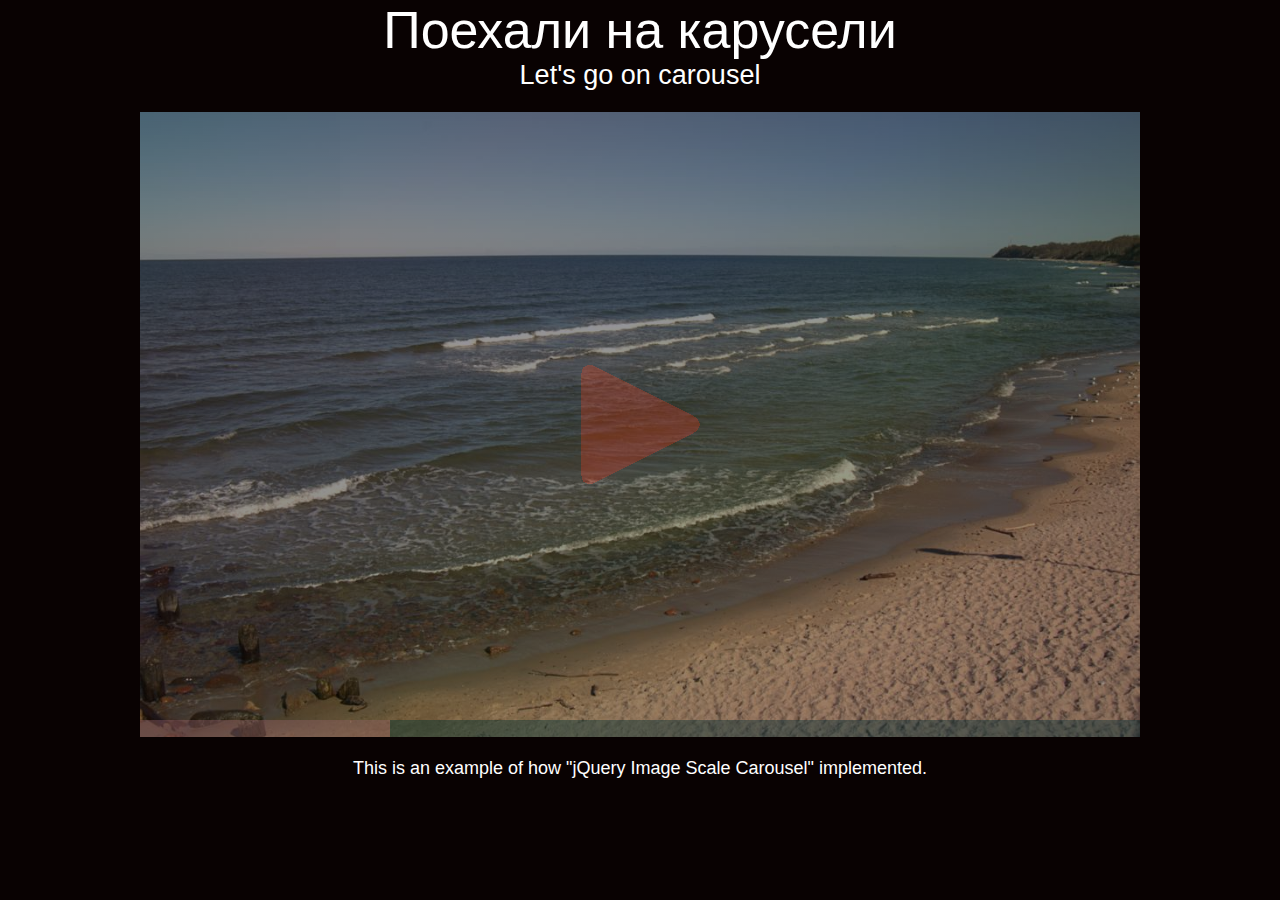
<file: index.html>
<!DOCTYPE html>
<html lang="ru">
<head>
	<meta http-equiv="Content-Type" content="text/html; charset=UTF-8">
	<title>jQuery Image Scale Carousel</title>
	<link rel="stylesheet" type="text/css" media="screen" charset="utf-8" href="css/isc.css">
	<link rel="stylesheet" type="text/css" media="screen" charset="utf-8" href="Third-party.Plugins/jQuery.isc/jQuery.isc.css">
</head>
<body>
	<h1>Поехали на карусели</h1>
	<h2>Let's go on carousel</h2>
	<br>
	<div id="photo_container"></div>
	<br>
	<p>This is an example of how "jQuery Image Scale Carousel" implemented.</p>
	
    <script type="text/javascript" charset="utf-8" src="Third-party.Plugins/jquery.min.js"></script>
	<!-- <script src="http://ajax.googleapis.com/ajax/libs/jquery/1.11.1/jquery.min.js"></script> -->

	<!-- jQuery Image Scale Carousel CSS & JS -->
	<script type="text/javascript" charset="utf-8" src="Third-party.Plugins/jQuery.isc/jquery-image-scale-carousel.min.js"></script>
    <script type="text/javascript" charset="utf-8" src="js/isc.js"></script>
</body>
</html>
</file>
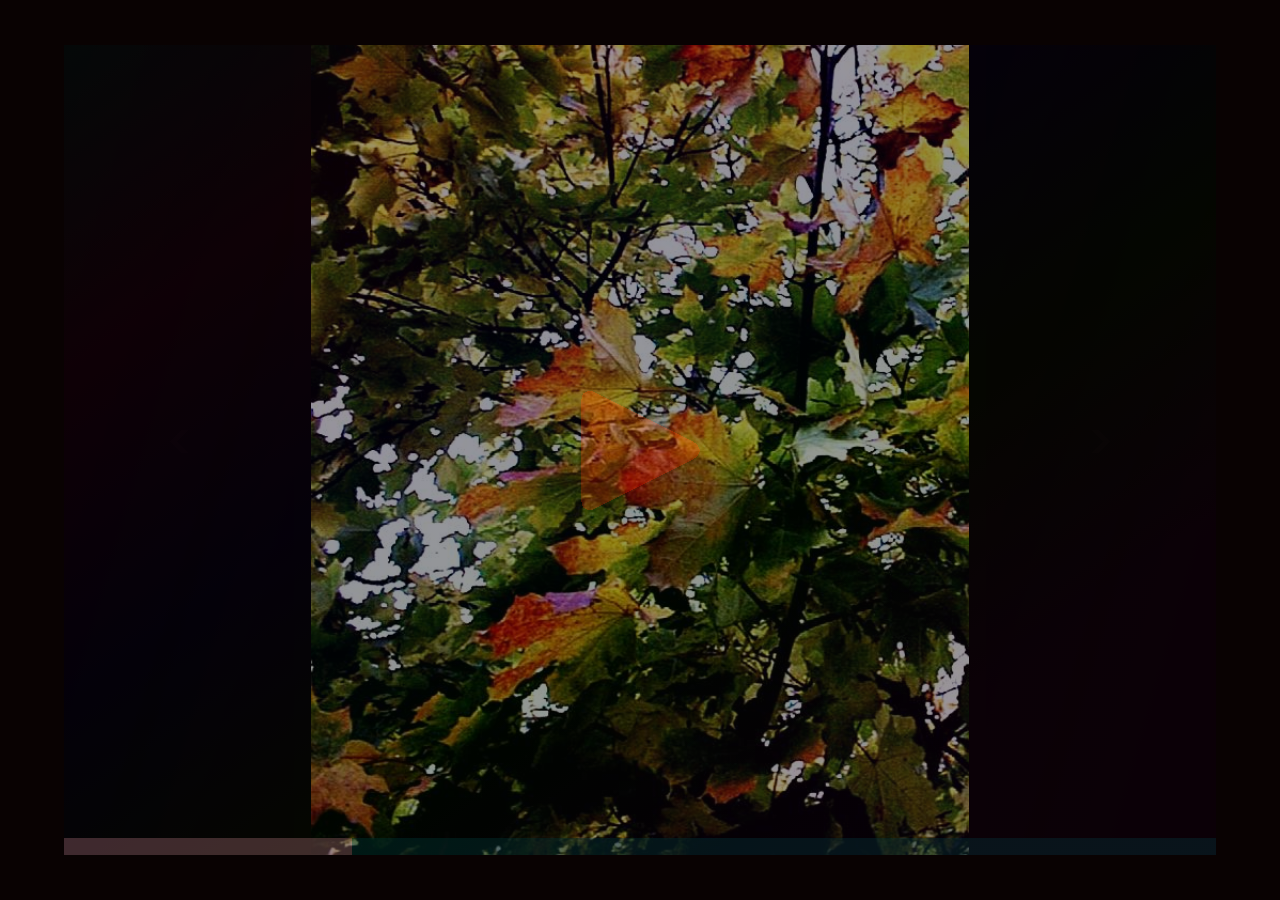
<file: index-adapt.html>
<!DOCTYPE html>
<html lang="ru">
<head>
	<meta http-equiv="Content-Type" content="text/html; charset=UTF-8">
	<title>jQuery Image Scale Carousel – full window slider</title>
	<link rel="stylesheet" type="text/css" media="screen" charset="utf-8" href="css/isc-adapt.css">
	<link rel="stylesheet" type="text/css" media="screen" charset="utf-8" href="Third-party.Plugins/jQuery.isc/jQuery.isc.css">
</head>
<body>
	<div id="sel">
		<div id="ph">
			<div id="photo_container"></div>
		</div>
	</div>
	
    <script type="text/javascript" charset="utf-8" src="Third-party.Plugins/jquery.min.js"></script>
	<!-- <script src="http://ajax.googleapis.com/ajax/libs/jquery/1.11.1/jquery.min.js"></script> -->

	<!-- jQuery Image Scale Carousel CSS & JS -->
	<script type="text/javascript" charset="utf-8" src="Third-party.Plugins/jQuery.isc/jquery-image-scale-carousel.min.js"></script>
    <script type="text/javascript" charset="utf-8" src="js/isc-adapt.js"></script>
</body>
</html>
</file>
<file: css/isc.css>
html, body, div, span, 
h1, h2, h3, h4, h5, h6, p, 
a, img, ul, li {
	margin: 0;
	padding: 0;
	border: none;
	box-sizing: border-box;
}
body {
	font-family:"HelveticaNeue-Light","Helvetica Neue Light","Helvetica Neue",Helvetica,Arial,sans-serif;
	color: #FFF;
	font-size: 18px;
	background: #090202;
}

h1 {
	font-size: 52px;
}

h1,h2 {
	text-align: center;
}

h1,h2,h3,h4 {
	font-weight: 100;
}

#photo_container {
    position:relative; 
	width: 1000px;
	height: 625px;
	margin: auto;
	background-color: #090202;
}

p {
	text-align: center;
}
</file>
<file: css/isc-adapt.css>
html, body, div, span, 
h1, h2, h3, h4, h5, h6, p, 
a, img, ul, li {
	margin: 0;
	padding: 0;
	border: none;
	box-sizing: border-box;
}

body {
	font-family:"HelveticaNeue-Light","Helvetica Neue Light","Helvetica Neue",Helvetica,Arial,sans-serif;
	color: #FFF;
	background: #090202;
	width: 100%;
	height: 100%;
}

#sel {
	position: absolute;
	width: 90%;
	height: 90%;
	left: 5%;
	top: 5%;
}

#ph {
	position: relative;
	width: 100%;
	height: 100%;
}

#photo_container {
    position:relative; 
	width: 100%;
	height: 100%;
	margin: auto;
	background-color: #090202;
}
</file>
